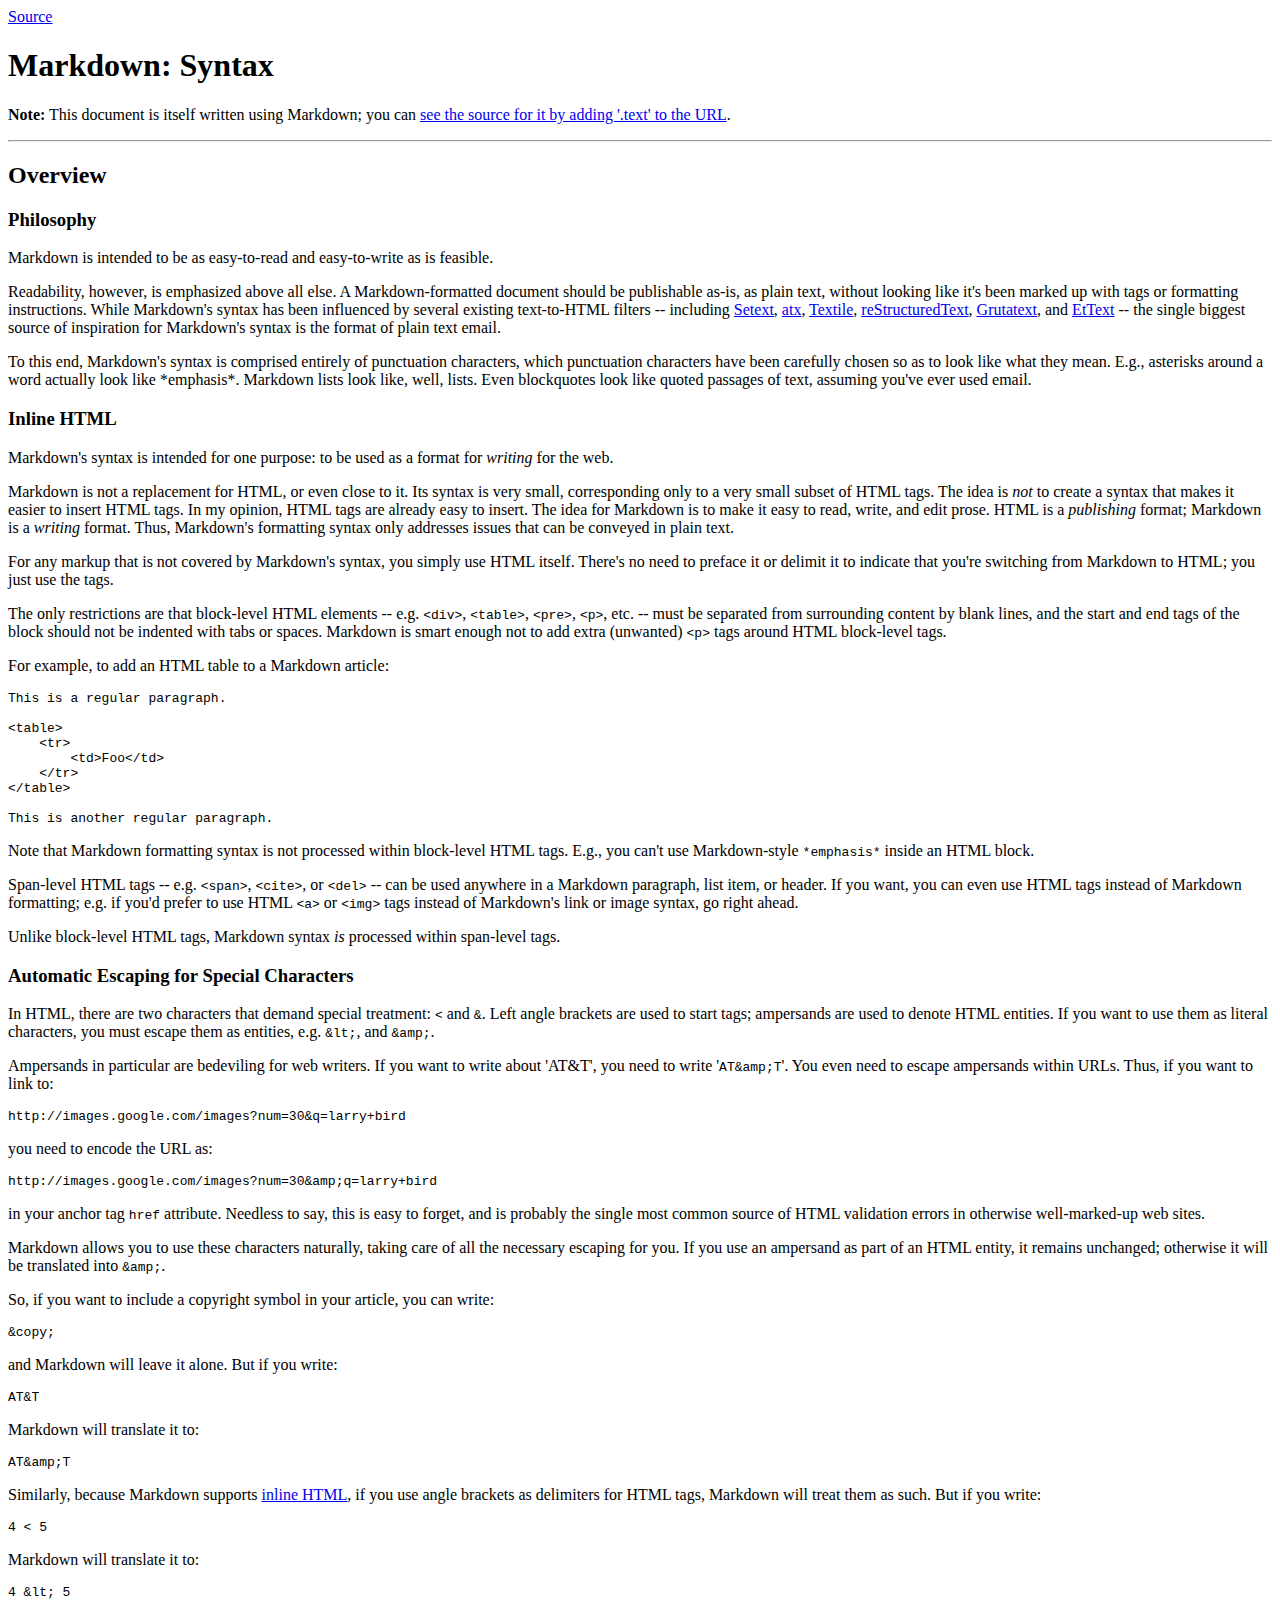
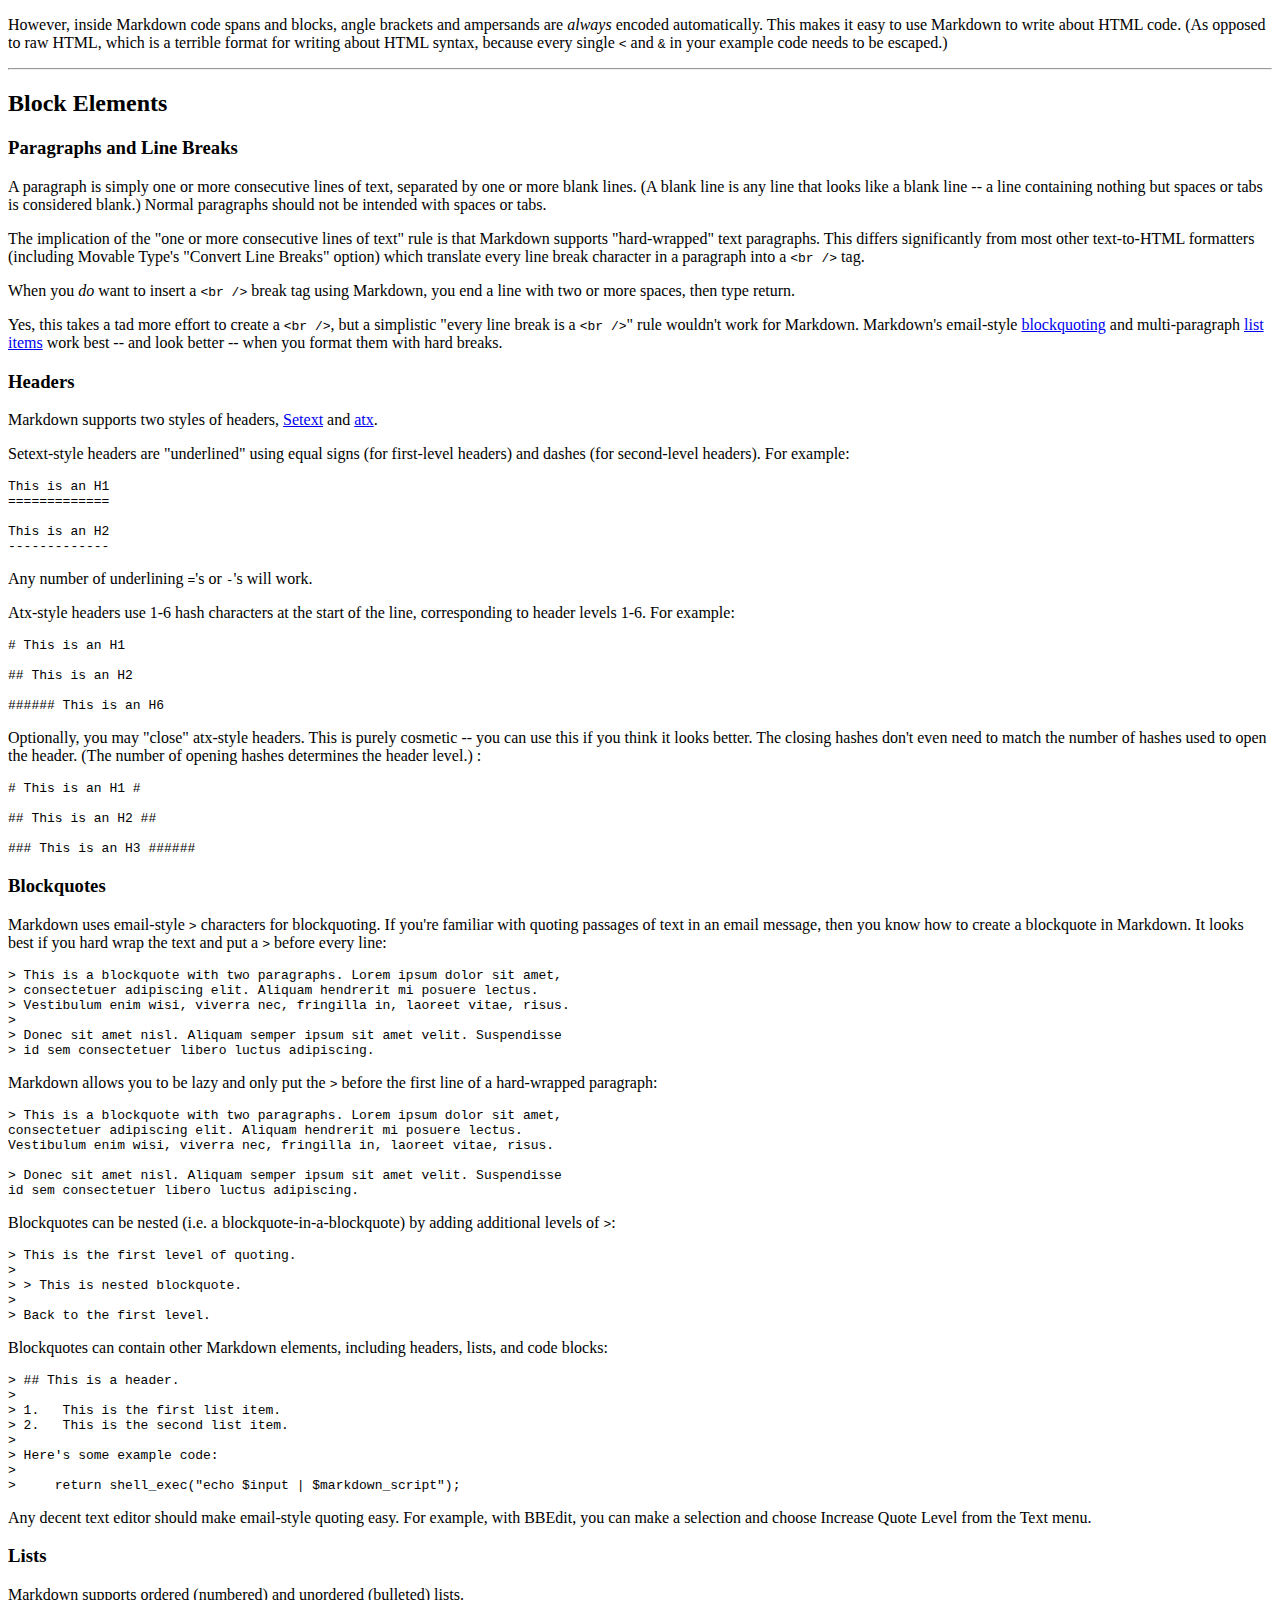
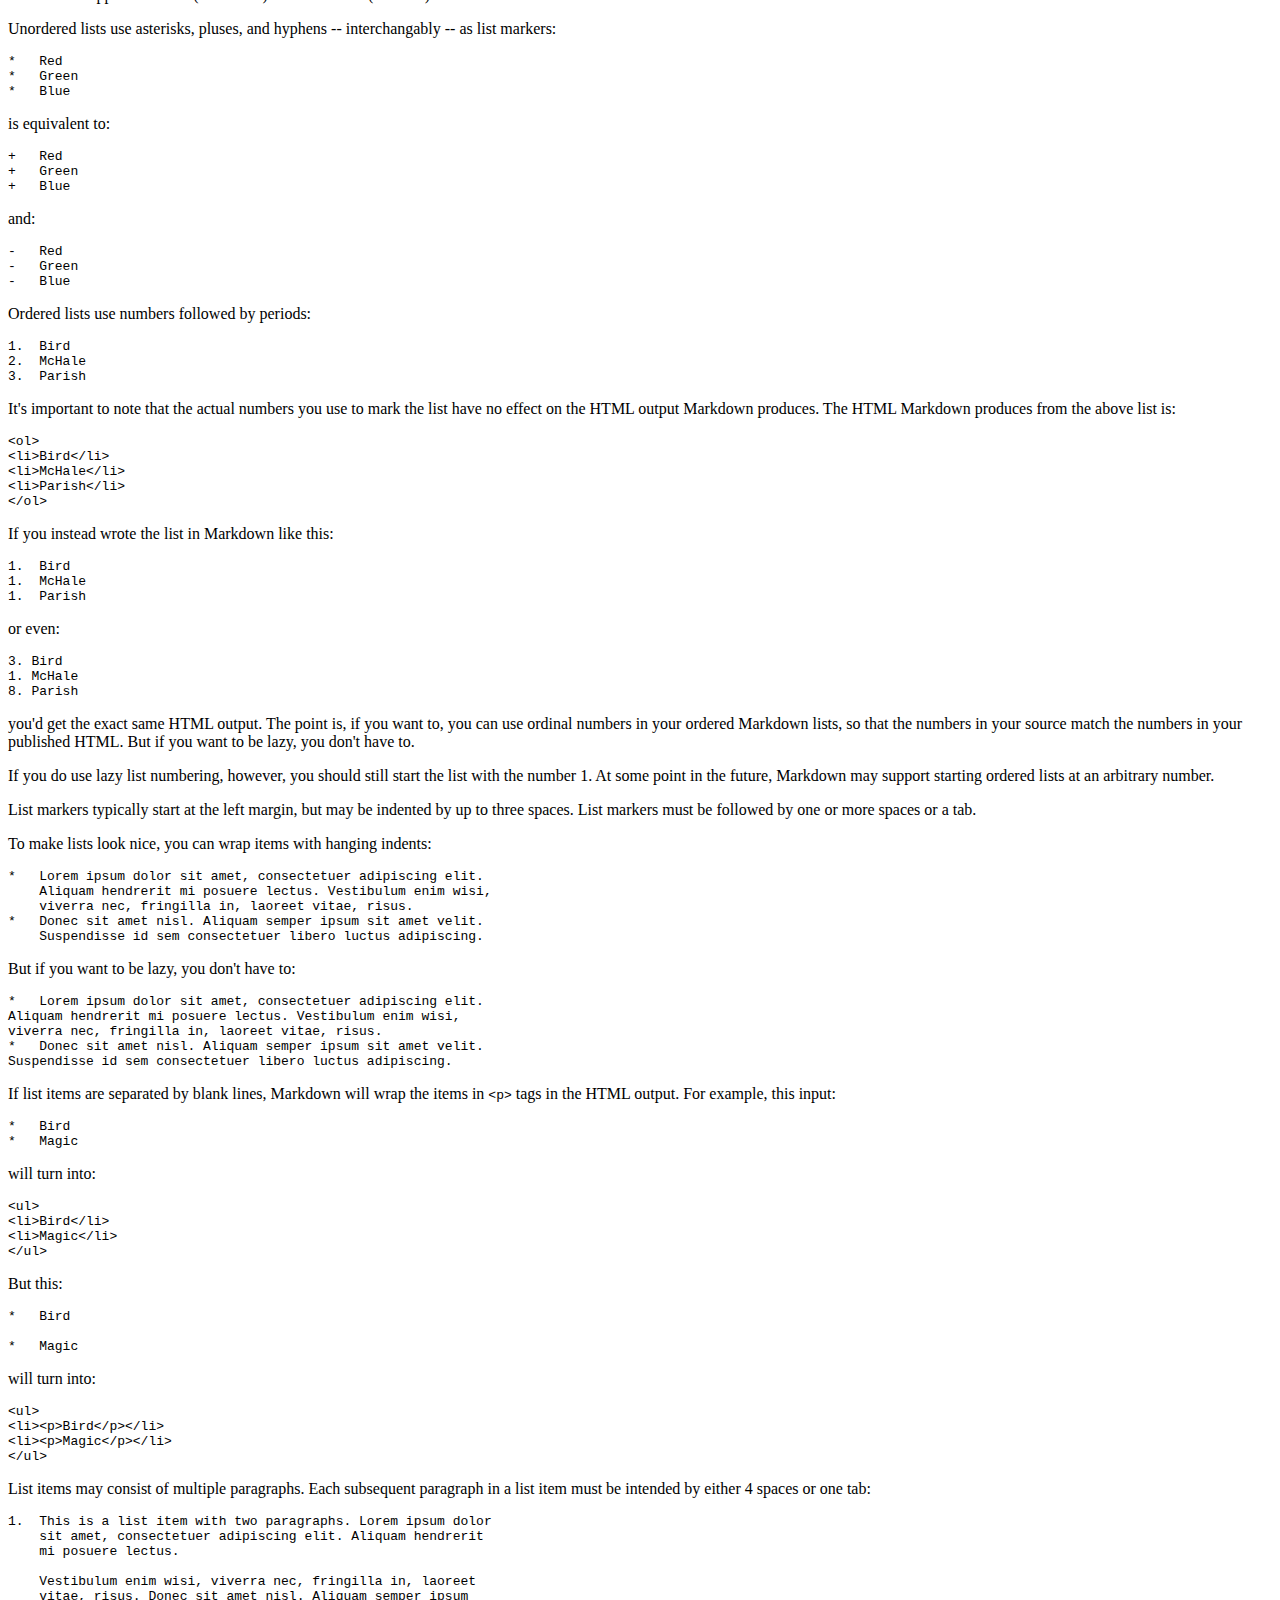
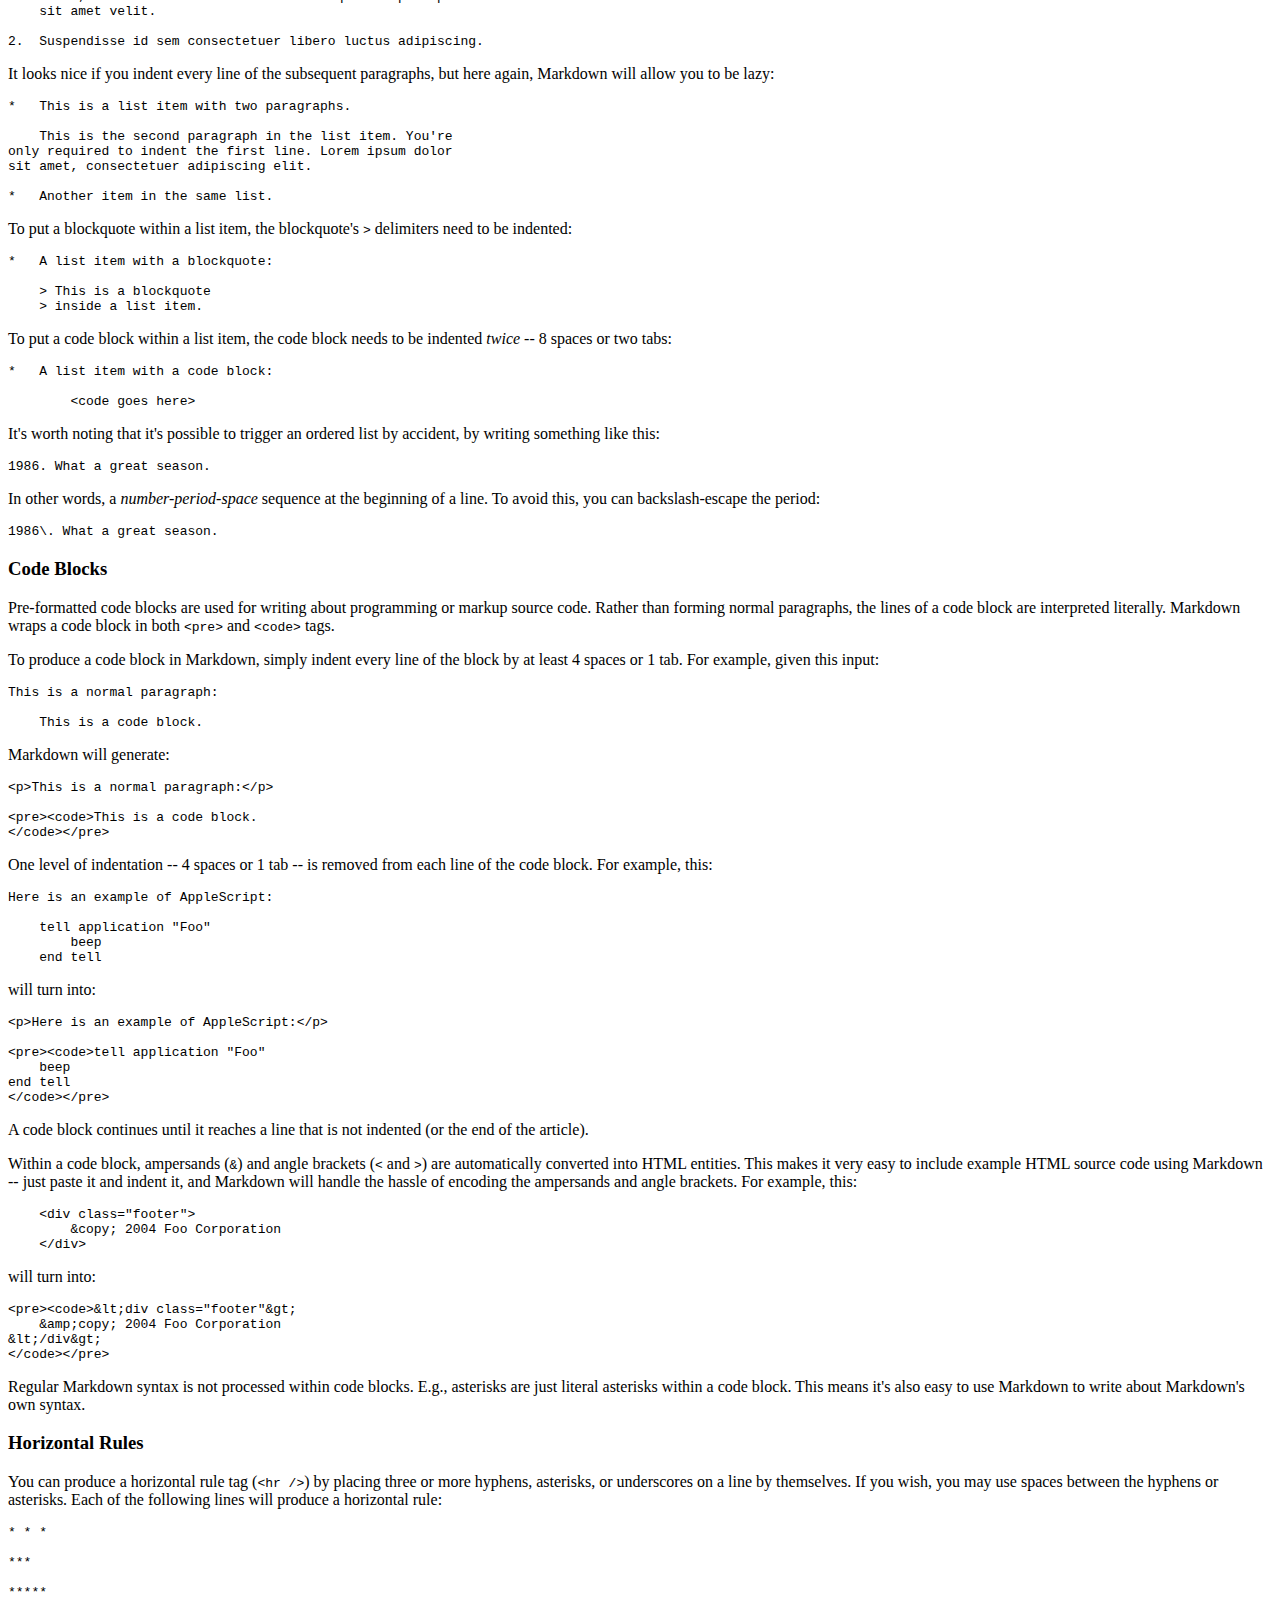
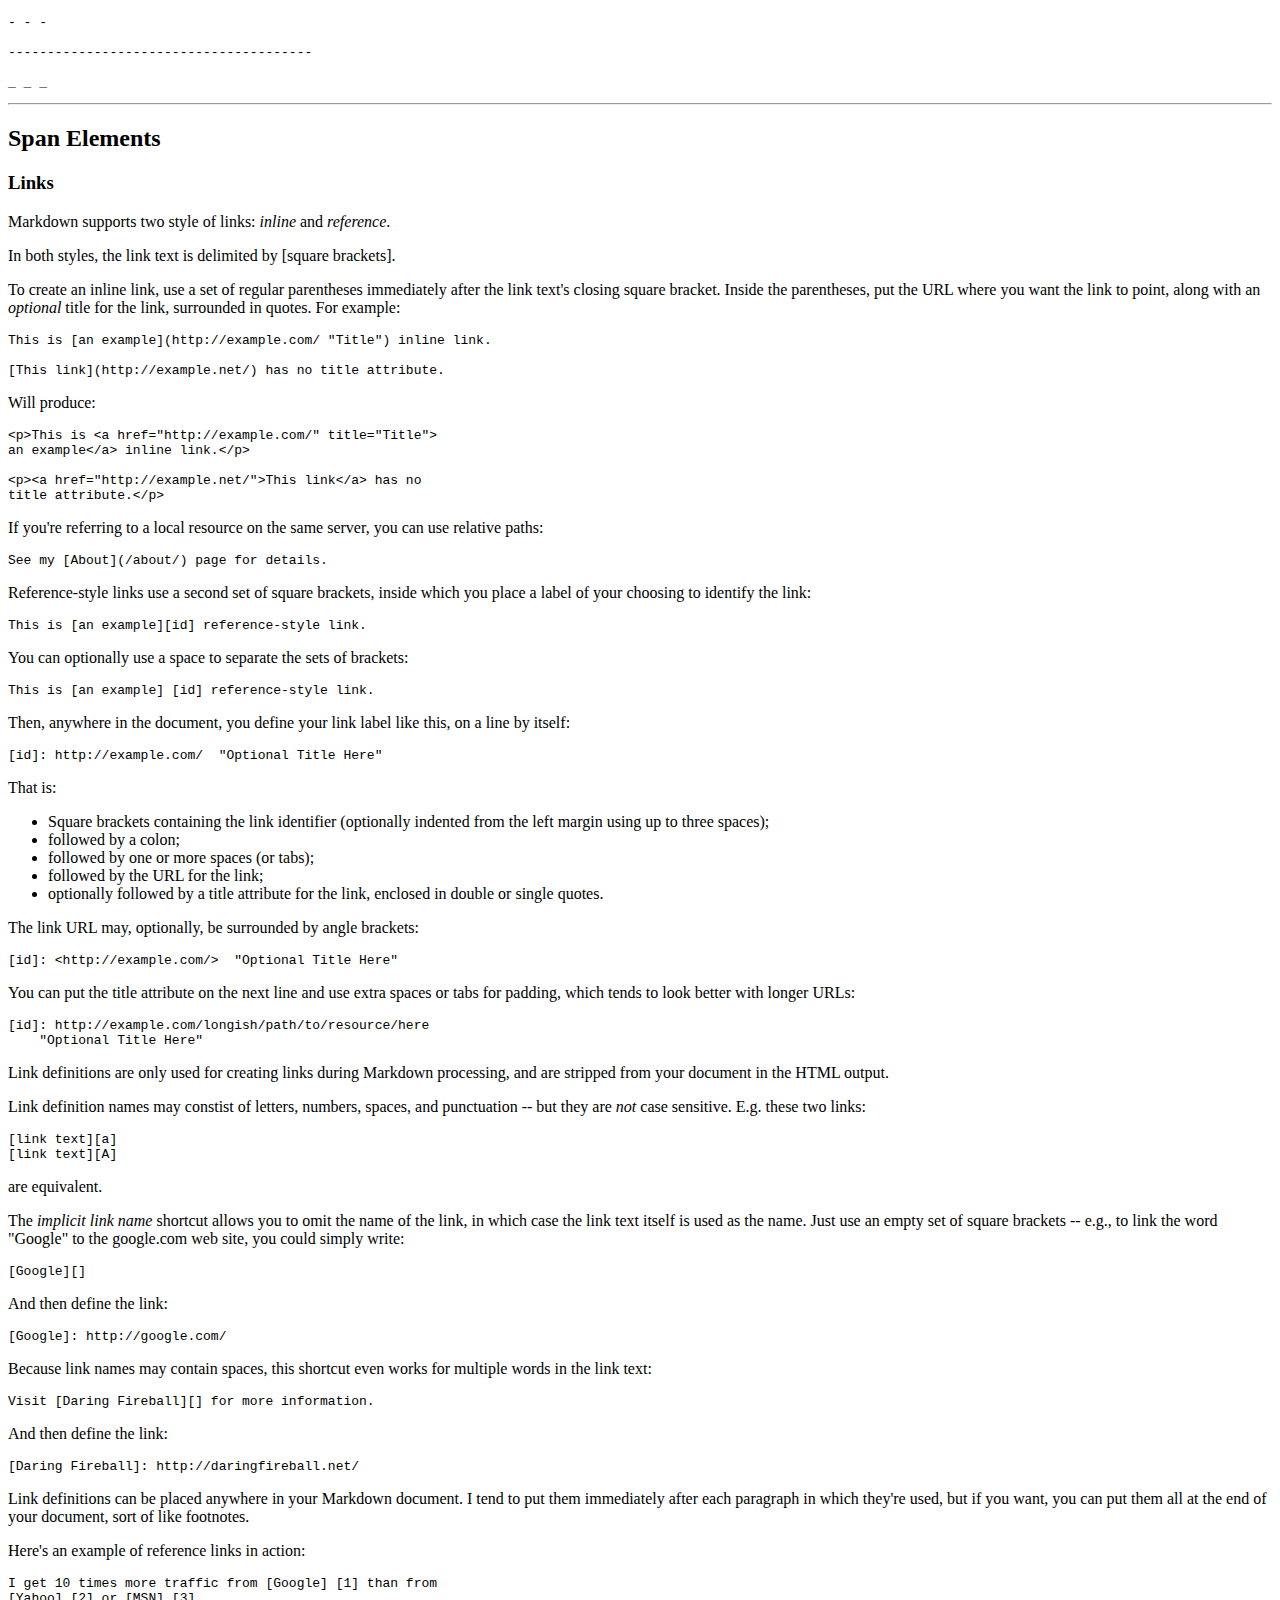
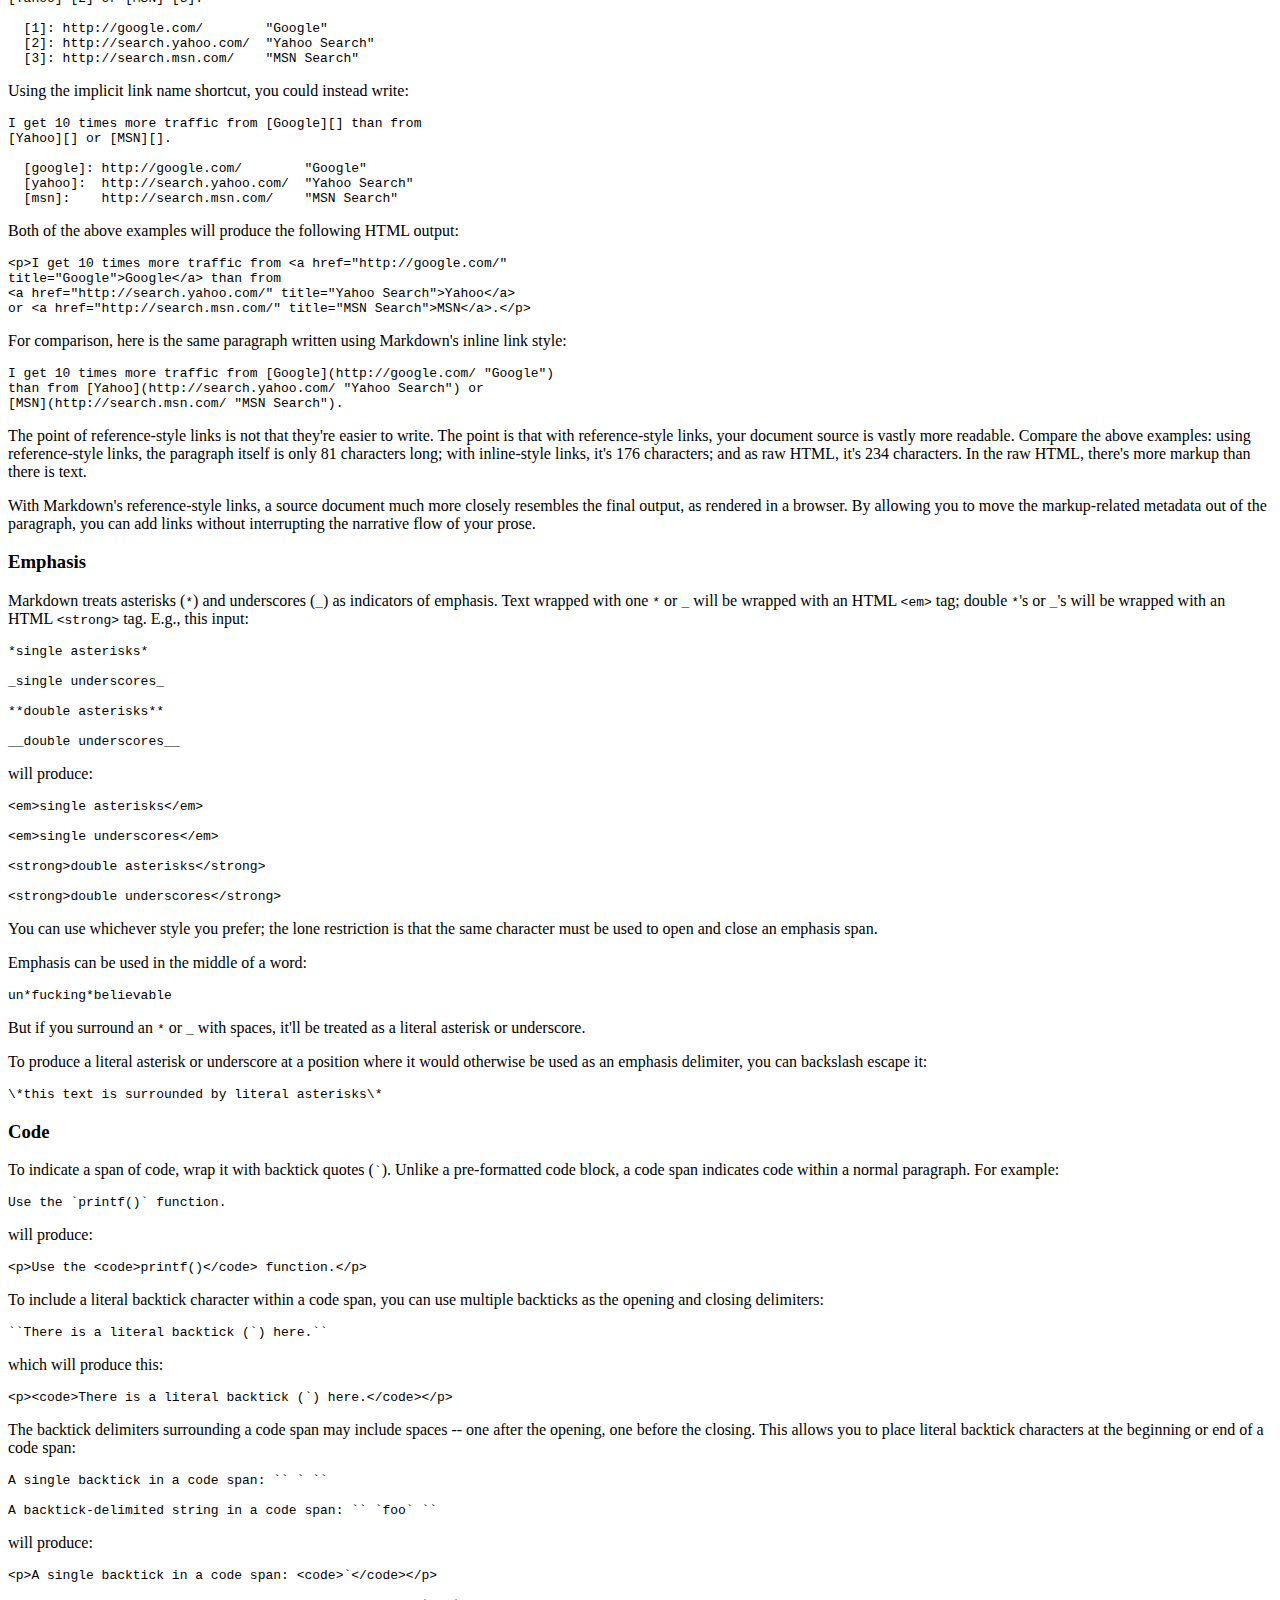
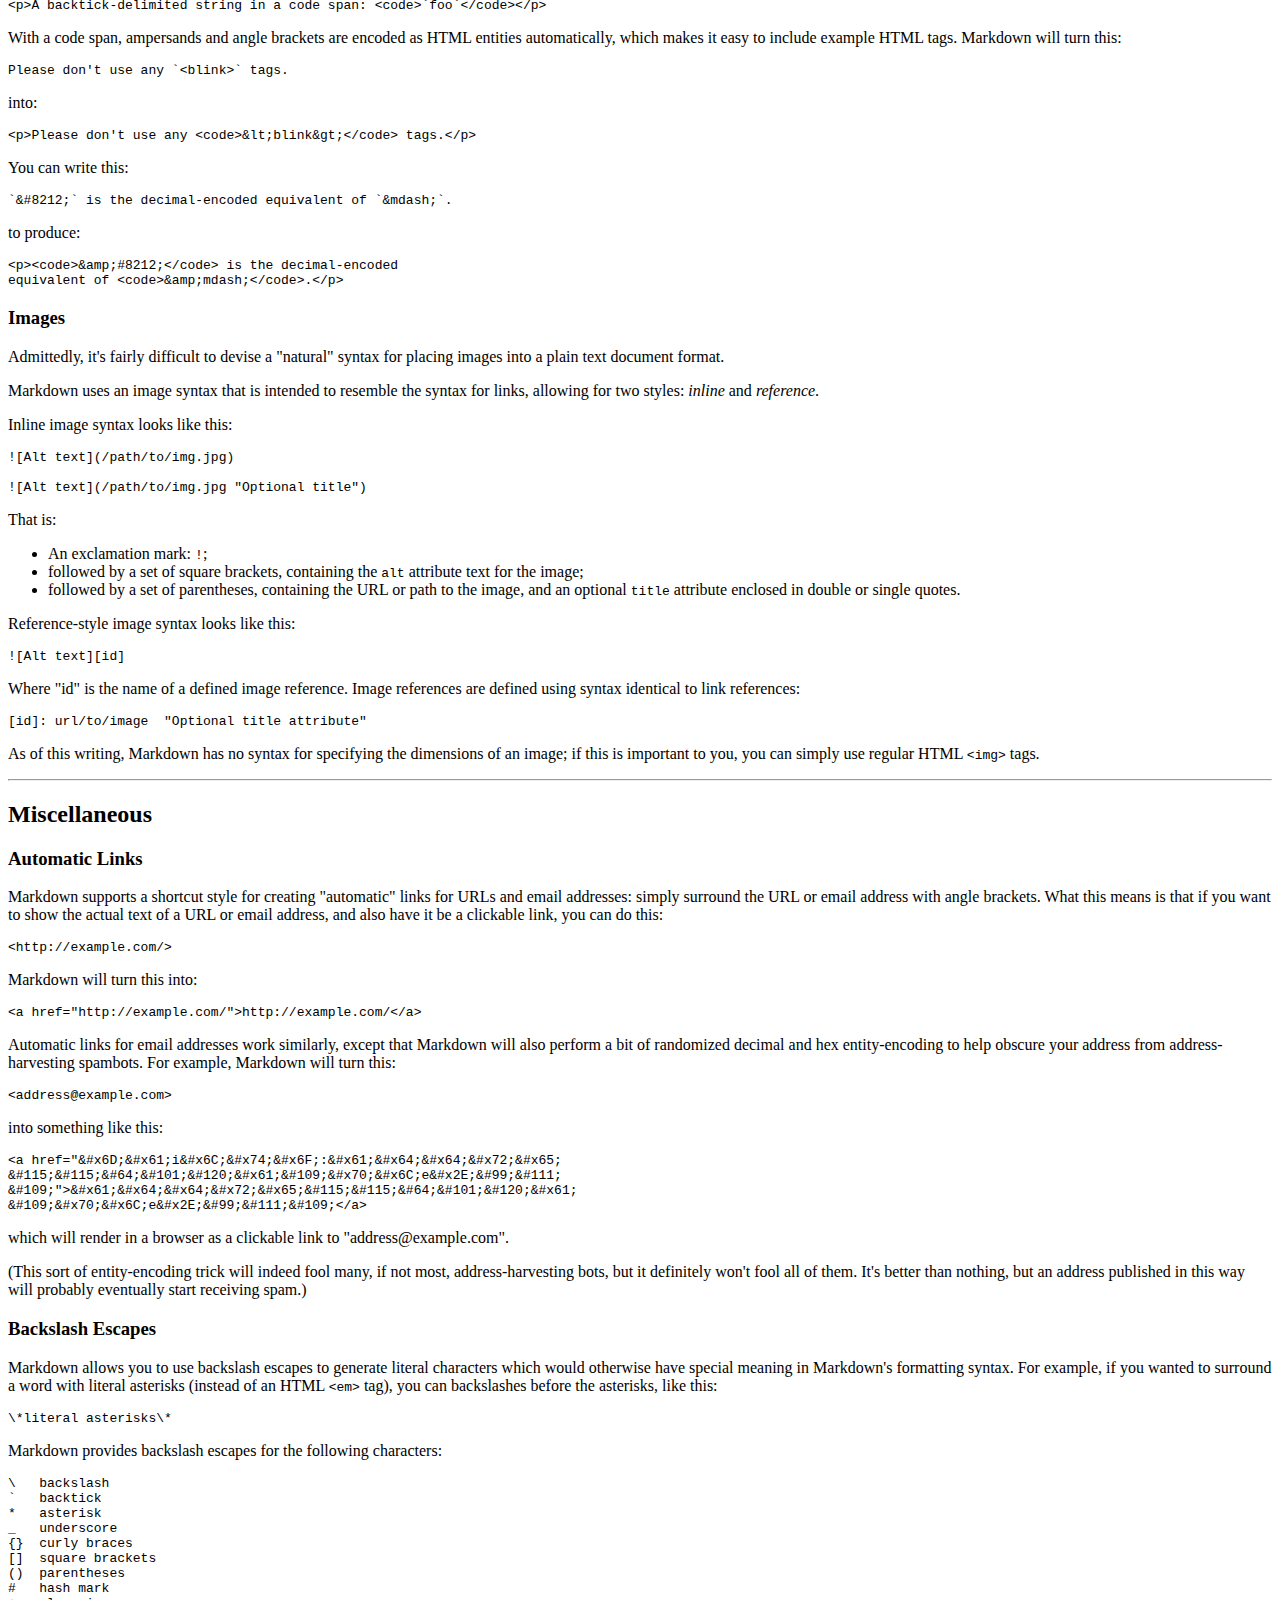
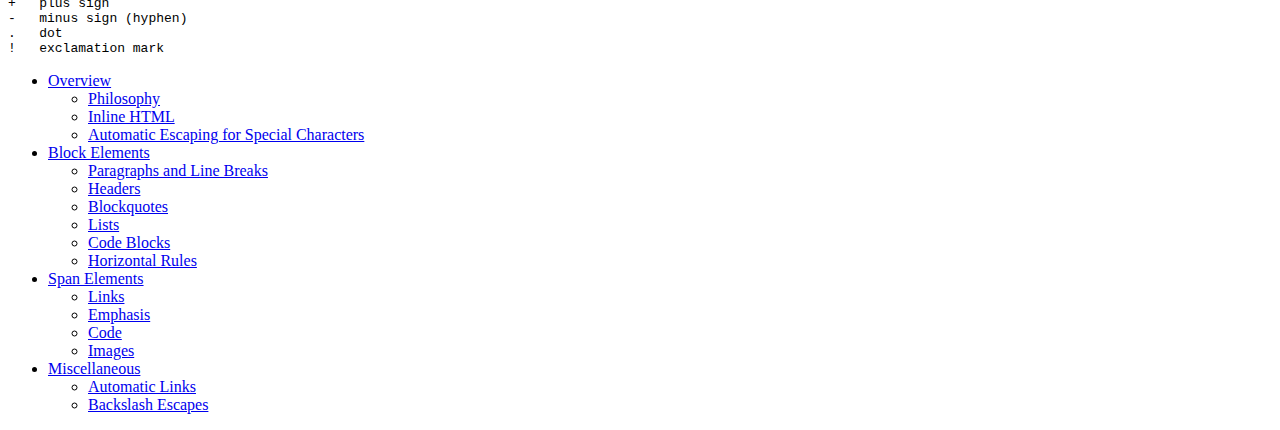
<file: test-long.html>
<!DOCTYPE html>
<html lang="en">
<head>
<meta charset="utf-8">
<meta name="viewport" content="width=device-width, user-scalable=yes">

<!-- <link rel="stylesheet" href="css/base.css">
<link rel="stylesheet" href="../pretty-buttons/buttons.css">
 -->
<link rel="stylesheet" href="https://awjin.github.io/assets/css/base.css">

<script src="https://ajax.googleapis.com/ajax/libs/jquery/2.2.4/jquery.min.js"></script>
<script src="js/base.js"></script>
<link rel="shortcut icon" href="https://raw.githubusercontent.com/Awjin/awjin.github.io/master/assets/icons/favicon.ico">
<title>
Stylish Markdown | Awjin</title>
</head>

<body>
<div id="main-page">
<header>
    <a class="button medium skeuomorphic blue" href="https://github.com/Awjin/stylish-markdown">Source</a>
</header>
<article>
<h1>Markdown: Syntax</h1>

<p><strong>Note:</strong> This document is itself written using Markdown; you
can <a href="/projects/markdown/syntax.text">see the source for it by adding '.text' to the URL</a>.</p>

<hr />

<h2 id="overview">Overview</h2>

<h3 id="philosophy">Philosophy</h3>

<p>Markdown is intended to be as easy-to-read and easy-to-write as is feasible.</p>

<p>Readability, however, is emphasized above all else. A Markdown-formatted
document should be publishable as-is, as plain text, without looking
like it's been marked up with tags or formatting instructions. While
Markdown's syntax has been influenced by several existing text-to-HTML
filters -- including <a href="http://docutils.sourceforge.net/mirror/setext.html">Setext</a>, <a href="http://www.aaronsw.com/2002/atx/">atx</a>, <a href="http://textism.com/tools/textile/">Textile</a>, <a href="http://docutils.sourceforge.net/rst.html">reStructuredText</a>,
<a href="http://www.triptico.com/software/grutatxt.html">Grutatext</a>, and <a href="http://ettext.taint.org/doc/">EtText</a> -- the single biggest source of
inspiration for Markdown's syntax is the format of plain text email.</p>

<p>To this end, Markdown's syntax is comprised entirely of punctuation
characters, which punctuation characters have been carefully chosen so
as to look like what they mean. E.g., asterisks around a word actually
look like *emphasis*. Markdown lists look like, well, lists. Even
blockquotes look like quoted passages of text, assuming you've ever
used email.</p>

<h3 id="html">Inline HTML</h3>

<p>Markdown's syntax is intended for one purpose: to be used as a
format for <em>writing</em> for the web.</p>

<p>Markdown is not a replacement for HTML, or even close to it. Its
syntax is very small, corresponding only to a very small subset of
HTML tags. The idea is <em>not</em> to create a syntax that makes it easier
to insert HTML tags. In my opinion, HTML tags are already easy to
insert. The idea for Markdown is to make it easy to read, write, and
edit prose. HTML is a <em>publishing</em> format; Markdown is a <em>writing</em>
format. Thus, Markdown's formatting syntax only addresses issues that
can be conveyed in plain text.</p>

<p>For any markup that is not covered by Markdown's syntax, you simply
use HTML itself. There's no need to preface it or delimit it to
indicate that you're switching from Markdown to HTML; you just use
the tags.</p>

<p>The only restrictions are that block-level HTML elements -- e.g. <code>&lt;div&gt;</code>,
<code>&lt;table&gt;</code>, <code>&lt;pre&gt;</code>, <code>&lt;p&gt;</code>, etc. -- must be separated from surrounding
content by blank lines, and the start and end tags of the block should
not be indented with tabs or spaces. Markdown is smart enough not
to add extra (unwanted) <code>&lt;p&gt;</code> tags around HTML block-level tags.</p>

<p>For example, to add an HTML table to a Markdown article:</p>

<pre><code>This is a regular paragraph.

&lt;table&gt;
    &lt;tr&gt;
        &lt;td&gt;Foo&lt;/td&gt;
    &lt;/tr&gt;
&lt;/table&gt;

This is another regular paragraph.
</code></pre>

<p>Note that Markdown formatting syntax is not processed within block-level
HTML tags. E.g., you can't use Markdown-style <code>*emphasis*</code> inside an
HTML block.</p>

<p>Span-level HTML tags -- e.g. <code>&lt;span&gt;</code>, <code>&lt;cite&gt;</code>, or <code>&lt;del&gt;</code> -- can be
used anywhere in a Markdown paragraph, list item, or header. If you
want, you can even use HTML tags instead of Markdown formatting; e.g. if
you'd prefer to use HTML <code>&lt;a&gt;</code> or <code>&lt;img&gt;</code> tags instead of Markdown's
link or image syntax, go right ahead.</p>

<p>Unlike block-level HTML tags, Markdown syntax <em>is</em> processed within
span-level tags.</p>

<h3 id="autoescape">Automatic Escaping for Special Characters</h3>

<p>In HTML, there are two characters that demand special treatment: <code>&lt;</code>
and <code>&amp;</code>. Left angle brackets are used to start tags; ampersands are
used to denote HTML entities. If you want to use them as literal
characters, you must escape them as entities, e.g. <code>&amp;lt;</code>, and
<code>&amp;amp;</code>.</p>

<p>Ampersands in particular are bedeviling for web writers. If you want to
write about 'AT&amp;T', you need to write '<code>AT&amp;amp;T</code>'. You even need to
escape ampersands within URLs. Thus, if you want to link to:</p>

<pre><code>http://images.google.com/images?num=30&amp;q=larry+bird
</code></pre>

<p>you need to encode the URL as:</p>

<pre><code>http://images.google.com/images?num=30&amp;amp;q=larry+bird
</code></pre>

<p>in your anchor tag <code>href</code> attribute. Needless to say, this is easy to
forget, and is probably the single most common source of HTML validation
errors in otherwise well-marked-up web sites.</p>

<p>Markdown allows you to use these characters naturally, taking care of
all the necessary escaping for you. If you use an ampersand as part of
an HTML entity, it remains unchanged; otherwise it will be translated
into <code>&amp;amp;</code>.</p>

<p>So, if you want to include a copyright symbol in your article, you can write:</p>

<pre><code>&amp;copy;
</code></pre>

<p>and Markdown will leave it alone. But if you write:</p>

<pre><code>AT&amp;T
</code></pre>

<p>Markdown will translate it to:</p>

<pre><code>AT&amp;amp;T
</code></pre>

<p>Similarly, because Markdown supports <a href="#html">inline HTML</a>, if you use
angle brackets as delimiters for HTML tags, Markdown will treat them as
such. But if you write:</p>

<pre><code>4 &lt; 5
</code></pre>

<p>Markdown will translate it to:</p>

<pre><code>4 &amp;lt; 5
</code></pre>

<p>However, inside Markdown code spans and blocks, angle brackets and
ampersands are <em>always</em> encoded automatically. This makes it easy to use
Markdown to write about HTML code. (As opposed to raw HTML, which is a
terrible format for writing about HTML syntax, because every single <code>&lt;</code>
and <code>&amp;</code> in your example code needs to be escaped.)</p>

<hr />

<h2 id="block">Block Elements</h2>

<h3 id="p">Paragraphs and Line Breaks</h3>

<p>A paragraph is simply one or more consecutive lines of text, separated
by one or more blank lines. (A blank line is any line that looks like a
blank line -- a line containing nothing but spaces or tabs is considered
blank.) Normal paragraphs should not be intended with spaces or tabs.</p>

<p>The implication of the "one or more consecutive lines of text" rule is
that Markdown supports "hard-wrapped" text paragraphs. This differs
significantly from most other text-to-HTML formatters (including Movable
Type's "Convert Line Breaks" option) which translate every line break
character in a paragraph into a <code>&lt;br /&gt;</code> tag.</p>

<p>When you <em>do</em> want to insert a <code>&lt;br /&gt;</code> break tag using Markdown, you
end a line with two or more spaces, then type return.</p>

<p>Yes, this takes a tad more effort to create a <code>&lt;br /&gt;</code>, but a simplistic
"every line break is a <code>&lt;br /&gt;</code>" rule wouldn't work for Markdown.
Markdown's email-style <a href="#blockquote">blockquoting</a> and multi-paragraph <a href="#list">list items</a>
work best -- and look better -- when you format them with hard breaks.</p>

<h3 id="header">Headers</h3>

<p>Markdown supports two styles of headers, <a href="http://docutils.sourceforge.net/mirror/setext.html">Setext</a> and <a href="http://www.aaronsw.com/2002/atx/">atx</a>.</p>

<p>Setext-style headers are "underlined" using equal signs (for first-level
headers) and dashes (for second-level headers). For example:</p>

<pre><code>This is an H1
=============

This is an H2
-------------
</code></pre>

<p>Any number of underlining <code>=</code>'s or <code>-</code>'s will work.</p>

<p>Atx-style headers use 1-6 hash characters at the start of the line,
corresponding to header levels 1-6. For example:</p>

<pre><code># This is an H1

## This is an H2

###### This is an H6
</code></pre>

<p>Optionally, you may "close" atx-style headers. This is purely
cosmetic -- you can use this if you think it looks better. The
closing hashes don't even need to match the number of hashes
used to open the header. (The number of opening hashes
determines the header level.) :</p>

<pre><code># This is an H1 #

## This is an H2 ##

### This is an H3 ######
</code></pre>

<h3 id="blockquote">Blockquotes</h3>

<p>Markdown uses email-style <code>&gt;</code> characters for blockquoting. If you're
familiar with quoting passages of text in an email message, then you
know how to create a blockquote in Markdown. It looks best if you hard
wrap the text and put a <code>&gt;</code> before every line:</p>

<pre><code>&gt; This is a blockquote with two paragraphs. Lorem ipsum dolor sit amet,
&gt; consectetuer adipiscing elit. Aliquam hendrerit mi posuere lectus.
&gt; Vestibulum enim wisi, viverra nec, fringilla in, laoreet vitae, risus.
&gt;
&gt; Donec sit amet nisl. Aliquam semper ipsum sit amet velit. Suspendisse
&gt; id sem consectetuer libero luctus adipiscing.
</code></pre>

<p>Markdown allows you to be lazy and only put the <code>&gt;</code> before the first
line of a hard-wrapped paragraph:</p>

<pre><code>&gt; This is a blockquote with two paragraphs. Lorem ipsum dolor sit amet,
consectetuer adipiscing elit. Aliquam hendrerit mi posuere lectus.
Vestibulum enim wisi, viverra nec, fringilla in, laoreet vitae, risus.

&gt; Donec sit amet nisl. Aliquam semper ipsum sit amet velit. Suspendisse
id sem consectetuer libero luctus adipiscing.
</code></pre>

<p>Blockquotes can be nested (i.e. a blockquote-in-a-blockquote) by
adding additional levels of <code>&gt;</code>:</p>

<pre><code>&gt; This is the first level of quoting.
&gt;
&gt; &gt; This is nested blockquote.
&gt;
&gt; Back to the first level.
</code></pre>

<p>Blockquotes can contain other Markdown elements, including headers, lists,
and code blocks:</p>

<pre><code>&gt; ## This is a header.
&gt;
&gt; 1.   This is the first list item.
&gt; 2.   This is the second list item.
&gt;
&gt; Here's some example code:
&gt;
&gt;     return shell_exec("echo $input | $markdown_script");
</code></pre>

<p>Any decent text editor should make email-style quoting easy. For
example, with BBEdit, you can make a selection and choose Increase
Quote Level from the Text menu.</p>

<h3 id="list">Lists</h3>

<p>Markdown supports ordered (numbered) and unordered (bulleted) lists.</p>

<p>Unordered lists use asterisks, pluses, and hyphens -- interchangably
-- as list markers:</p>

<pre><code>*   Red
*   Green
*   Blue
</code></pre>

<p>is equivalent to:</p>

<pre><code>+   Red
+   Green
+   Blue
</code></pre>

<p>and:</p>

<pre><code>-   Red
-   Green
-   Blue
</code></pre>

<p>Ordered lists use numbers followed by periods:</p>

<pre><code>1.  Bird
2.  McHale
3.  Parish
</code></pre>

<p>It's important to note that the actual numbers you use to mark the
list have no effect on the HTML output Markdown produces. The HTML
Markdown produces from the above list is:</p>

<pre><code>&lt;ol&gt;
&lt;li&gt;Bird&lt;/li&gt;
&lt;li&gt;McHale&lt;/li&gt;
&lt;li&gt;Parish&lt;/li&gt;
&lt;/ol&gt;
</code></pre>

<p>If you instead wrote the list in Markdown like this:</p>

<pre><code>1.  Bird
1.  McHale
1.  Parish
</code></pre>

<p>or even:</p>

<pre><code>3. Bird
1. McHale
8. Parish
</code></pre>

<p>you'd get the exact same HTML output. The point is, if you want to,
you can use ordinal numbers in your ordered Markdown lists, so that
the numbers in your source match the numbers in your published HTML.
But if you want to be lazy, you don't have to.</p>

<p>If you do use lazy list numbering, however, you should still start the
list with the number 1. At some point in the future, Markdown may support
starting ordered lists at an arbitrary number.</p>

<p>List markers typically start at the left margin, but may be indented by
up to three spaces. List markers must be followed by one or more spaces
or a tab.</p>

<p>To make lists look nice, you can wrap items with hanging indents:</p>

<pre><code>*   Lorem ipsum dolor sit amet, consectetuer adipiscing elit.
    Aliquam hendrerit mi posuere lectus. Vestibulum enim wisi,
    viverra nec, fringilla in, laoreet vitae, risus.
*   Donec sit amet nisl. Aliquam semper ipsum sit amet velit.
    Suspendisse id sem consectetuer libero luctus adipiscing.
</code></pre>

<p>But if you want to be lazy, you don't have to:</p>

<pre><code>*   Lorem ipsum dolor sit amet, consectetuer adipiscing elit.
Aliquam hendrerit mi posuere lectus. Vestibulum enim wisi,
viverra nec, fringilla in, laoreet vitae, risus.
*   Donec sit amet nisl. Aliquam semper ipsum sit amet velit.
Suspendisse id sem consectetuer libero luctus adipiscing.
</code></pre>

<p>If list items are separated by blank lines, Markdown will wrap the
items in <code>&lt;p&gt;</code> tags in the HTML output. For example, this input:</p>

<pre><code>*   Bird
*   Magic
</code></pre>

<p>will turn into:</p>

<pre><code>&lt;ul&gt;
&lt;li&gt;Bird&lt;/li&gt;
&lt;li&gt;Magic&lt;/li&gt;
&lt;/ul&gt;
</code></pre>

<p>But this:</p>

<pre><code>*   Bird

*   Magic
</code></pre>

<p>will turn into:</p>

<pre><code>&lt;ul&gt;
&lt;li&gt;&lt;p&gt;Bird&lt;/p&gt;&lt;/li&gt;
&lt;li&gt;&lt;p&gt;Magic&lt;/p&gt;&lt;/li&gt;
&lt;/ul&gt;
</code></pre>

<p>List items may consist of multiple paragraphs. Each subsequent
paragraph in a list item must be intended by either 4 spaces
or one tab:</p>

<pre><code>1.  This is a list item with two paragraphs. Lorem ipsum dolor
    sit amet, consectetuer adipiscing elit. Aliquam hendrerit
    mi posuere lectus.

    Vestibulum enim wisi, viverra nec, fringilla in, laoreet
    vitae, risus. Donec sit amet nisl. Aliquam semper ipsum
    sit amet velit.

2.  Suspendisse id sem consectetuer libero luctus adipiscing.
</code></pre>

<p>It looks nice if you indent every line of the subsequent
paragraphs, but here again, Markdown will allow you to be
lazy:</p>

<pre><code>*   This is a list item with two paragraphs.

    This is the second paragraph in the list item. You're
only required to indent the first line. Lorem ipsum dolor
sit amet, consectetuer adipiscing elit.

*   Another item in the same list.
</code></pre>

<p>To put a blockquote within a list item, the blockquote's <code>&gt;</code>
delimiters need to be indented:</p>

<pre><code>*   A list item with a blockquote:

    &gt; This is a blockquote
    &gt; inside a list item.
</code></pre>

<p>To put a code block within a list item, the code block needs
to be indented <em>twice</em> -- 8 spaces or two tabs:</p>

<pre><code>*   A list item with a code block:

        &lt;code goes here&gt;
</code></pre>

<p>It's worth noting that it's possible to trigger an ordered list by
accident, by writing something like this:</p>

<pre><code>1986. What a great season.
</code></pre>

<p>In other words, a <em>number-period-space</em> sequence at the beginning of a
line. To avoid this, you can backslash-escape the period:</p>

<pre><code>1986\. What a great season.
</code></pre>

<h3 id="precode">Code Blocks</h3>

<p>Pre-formatted code blocks are used for writing about programming or
markup source code. Rather than forming normal paragraphs, the lines
of a code block are interpreted literally. Markdown wraps a code block
in both <code>&lt;pre&gt;</code> and <code>&lt;code&gt;</code> tags.</p>

<p>To produce a code block in Markdown, simply indent every line of the
block by at least 4 spaces or 1 tab. For example, given this input:</p>

<pre><code>This is a normal paragraph:

    This is a code block.
</code></pre>

<p>Markdown will generate:</p>

<pre><code>&lt;p&gt;This is a normal paragraph:&lt;/p&gt;

&lt;pre&gt;&lt;code&gt;This is a code block.
&lt;/code&gt;&lt;/pre&gt;
</code></pre>

<p>One level of indentation -- 4 spaces or 1 tab -- is removed from each
line of the code block. For example, this:</p>

<pre><code>Here is an example of AppleScript:

    tell application "Foo"
        beep
    end tell
</code></pre>

<p>will turn into:</p>

<pre><code>&lt;p&gt;Here is an example of AppleScript:&lt;/p&gt;

&lt;pre&gt;&lt;code&gt;tell application "Foo"
    beep
end tell
&lt;/code&gt;&lt;/pre&gt;
</code></pre>

<p>A code block continues until it reaches a line that is not indented
(or the end of the article).</p>

<p>Within a code block, ampersands (<code>&amp;</code>) and angle brackets (<code>&lt;</code> and <code>&gt;</code>)
are automatically converted into HTML entities. This makes it very
easy to include example HTML source code using Markdown -- just paste
it and indent it, and Markdown will handle the hassle of encoding the
ampersands and angle brackets. For example, this:</p>

<pre><code>    &lt;div class="footer"&gt;
        &amp;copy; 2004 Foo Corporation
    &lt;/div&gt;
</code></pre>

<p>will turn into:</p>

<pre><code>&lt;pre&gt;&lt;code&gt;&amp;lt;div class="footer"&amp;gt;
    &amp;amp;copy; 2004 Foo Corporation
&amp;lt;/div&amp;gt;
&lt;/code&gt;&lt;/pre&gt;
</code></pre>

<p>Regular Markdown syntax is not processed within code blocks. E.g.,
asterisks are just literal asterisks within a code block. This means
it's also easy to use Markdown to write about Markdown's own syntax.</p>

<h3 id="hr">Horizontal Rules</h3>

<p>You can produce a horizontal rule tag (<code>&lt;hr /&gt;</code>) by placing three or
more hyphens, asterisks, or underscores on a line by themselves. If you
wish, you may use spaces between the hyphens or asterisks. Each of the
following lines will produce a horizontal rule:</p>

<pre><code>* * *

***

*****

- - -

---------------------------------------

_ _ _
</code></pre>

<hr />

<h2 id="span">Span Elements</h2>

<h3 id="link">Links</h3>

<p>Markdown supports two style of links: <em>inline</em> and <em>reference</em>.</p>

<p>In both styles, the link text is delimited by [square brackets].</p>

<p>To create an inline link, use a set of regular parentheses immediately
after the link text's closing square bracket. Inside the parentheses,
put the URL where you want the link to point, along with an <em>optional</em>
title for the link, surrounded in quotes. For example:</p>

<pre><code>This is [an example](http://example.com/ "Title") inline link.

[This link](http://example.net/) has no title attribute.
</code></pre>

<p>Will produce:</p>

<pre><code>&lt;p&gt;This is &lt;a href="http://example.com/" title="Title"&gt;
an example&lt;/a&gt; inline link.&lt;/p&gt;

&lt;p&gt;&lt;a href="http://example.net/"&gt;This link&lt;/a&gt; has no
title attribute.&lt;/p&gt;
</code></pre>

<p>If you're referring to a local resource on the same server, you can
use relative paths:</p>

<pre><code>See my [About](/about/) page for details.
</code></pre>

<p>Reference-style links use a second set of square brackets, inside
which you place a label of your choosing to identify the link:</p>

<pre><code>This is [an example][id] reference-style link.
</code></pre>

<p>You can optionally use a space to separate the sets of brackets:</p>

<pre><code>This is [an example] [id] reference-style link.
</code></pre>

<p>Then, anywhere in the document, you define your link label like this,
on a line by itself:</p>

<pre><code>[id]: http://example.com/  "Optional Title Here"
</code></pre>

<p>That is:</p>

<ul>
<li>Square brackets containing the link identifier (optionally
indented from the left margin using up to three spaces);</li>
<li>followed by a colon;</li>
<li>followed by one or more spaces (or tabs);</li>
<li>followed by the URL for the link;</li>
<li>optionally followed by a title attribute for the link, enclosed
in double or single quotes.</li>
</ul>

<p>The link URL may, optionally, be surrounded by angle brackets:</p>

<pre><code>[id]: &lt;http://example.com/&gt;  "Optional Title Here"
</code></pre>

<p>You can put the title attribute on the next line and use extra spaces
or tabs for padding, which tends to look better with longer URLs:</p>

<pre><code>[id]: http://example.com/longish/path/to/resource/here
    "Optional Title Here"
</code></pre>

<p>Link definitions are only used for creating links during Markdown
processing, and are stripped from your document in the HTML output.</p>

<p>Link definition names may constist of letters, numbers, spaces, and punctuation -- but they are <em>not</em> case sensitive. E.g. these two links:</p>

<pre><code>[link text][a]
[link text][A]
</code></pre>

<p>are equivalent.</p>

<p>The <em>implicit link name</em> shortcut allows you to omit the name of the
link, in which case the link text itself is used as the name.
Just use an empty set of square brackets -- e.g., to link the word
"Google" to the google.com web site, you could simply write:</p>

<pre><code>[Google][]
</code></pre>

<p>And then define the link:</p>

<pre><code>[Google]: http://google.com/
</code></pre>

<p>Because link names may contain spaces, this shortcut even works for
multiple words in the link text:</p>

<pre><code>Visit [Daring Fireball][] for more information.
</code></pre>

<p>And then define the link:</p>

<pre><code>[Daring Fireball]: http://daringfireball.net/
</code></pre>

<p>Link definitions can be placed anywhere in your Markdown document. I
tend to put them immediately after each paragraph in which they're
used, but if you want, you can put them all at the end of your
document, sort of like footnotes.</p>

<p>Here's an example of reference links in action:</p>

<pre><code>I get 10 times more traffic from [Google] [1] than from
[Yahoo] [2] or [MSN] [3].

  [1]: http://google.com/        "Google"
  [2]: http://search.yahoo.com/  "Yahoo Search"
  [3]: http://search.msn.com/    "MSN Search"
</code></pre>

<p>Using the implicit link name shortcut, you could instead write:</p>

<pre><code>I get 10 times more traffic from [Google][] than from
[Yahoo][] or [MSN][].

  [google]: http://google.com/        "Google"
  [yahoo]:  http://search.yahoo.com/  "Yahoo Search"
  [msn]:    http://search.msn.com/    "MSN Search"
</code></pre>

<p>Both of the above examples will produce the following HTML output:</p>

<pre><code>&lt;p&gt;I get 10 times more traffic from &lt;a href="http://google.com/"
title="Google"&gt;Google&lt;/a&gt; than from
&lt;a href="http://search.yahoo.com/" title="Yahoo Search"&gt;Yahoo&lt;/a&gt;
or &lt;a href="http://search.msn.com/" title="MSN Search"&gt;MSN&lt;/a&gt;.&lt;/p&gt;
</code></pre>

<p>For comparison, here is the same paragraph written using
Markdown's inline link style:</p>

<pre><code>I get 10 times more traffic from [Google](http://google.com/ "Google")
than from [Yahoo](http://search.yahoo.com/ "Yahoo Search") or
[MSN](http://search.msn.com/ "MSN Search").
</code></pre>

<p>The point of reference-style links is not that they're easier to
write. The point is that with reference-style links, your document
source is vastly more readable. Compare the above examples: using
reference-style links, the paragraph itself is only 81 characters
long; with inline-style links, it's 176 characters; and as raw HTML,
it's 234 characters. In the raw HTML, there's more markup than there
is text.</p>

<p>With Markdown's reference-style links, a source document much more
closely resembles the final output, as rendered in a browser. By
allowing you to move the markup-related metadata out of the paragraph,
you can add links without interrupting the narrative flow of your
prose.</p>

<h3 id="em">Emphasis</h3>

<p>Markdown treats asterisks (<code>*</code>) and underscores (<code>_</code>) as indicators of
emphasis. Text wrapped with one <code>*</code> or <code>_</code> will be wrapped with an
HTML <code>&lt;em&gt;</code> tag; double <code>*</code>'s or <code>_</code>'s will be wrapped with an HTML
<code>&lt;strong&gt;</code> tag. E.g., this input:</p>

<pre><code>*single asterisks*

_single underscores_

**double asterisks**

__double underscores__
</code></pre>

<p>will produce:</p>

<pre><code>&lt;em&gt;single asterisks&lt;/em&gt;

&lt;em&gt;single underscores&lt;/em&gt;

&lt;strong&gt;double asterisks&lt;/strong&gt;

&lt;strong&gt;double underscores&lt;/strong&gt;
</code></pre>

<p>You can use whichever style you prefer; the lone restriction is that
the same character must be used to open and close an emphasis span.</p>

<p>Emphasis can be used in the middle of a word:</p>

<pre><code>un*fucking*believable
</code></pre>

<p>But if you surround an <code>*</code> or <code>_</code> with spaces, it'll be treated as a
literal asterisk or underscore.</p>

<p>To produce a literal asterisk or underscore at a position where it
would otherwise be used as an emphasis delimiter, you can backslash
escape it:</p>

<pre><code>\*this text is surrounded by literal asterisks\*
</code></pre>

<h3 id="code">Code</h3>

<p>To indicate a span of code, wrap it with backtick quotes (<code>`</code>).
Unlike a pre-formatted code block, a code span indicates code within a
normal paragraph. For example:</p>

<pre><code>Use the `printf()` function.
</code></pre>

<p>will produce:</p>

<pre><code>&lt;p&gt;Use the &lt;code&gt;printf()&lt;/code&gt; function.&lt;/p&gt;
</code></pre>

<p>To include a literal backtick character within a code span, you can use
multiple backticks as the opening and closing delimiters:</p>

<pre><code>``There is a literal backtick (`) here.``
</code></pre>

<p>which will produce this:</p>

<pre><code>&lt;p&gt;&lt;code&gt;There is a literal backtick (`) here.&lt;/code&gt;&lt;/p&gt;
</code></pre>

<p>The backtick delimiters surrounding a code span may include spaces --
one after the opening, one before the closing. This allows you to place
literal backtick characters at the beginning or end of a code span:</p>

<pre><code>A single backtick in a code span: `` ` ``

A backtick-delimited string in a code span: `` `foo` ``
</code></pre>

<p>will produce:</p>

<pre><code>&lt;p&gt;A single backtick in a code span: &lt;code&gt;`&lt;/code&gt;&lt;/p&gt;

&lt;p&gt;A backtick-delimited string in a code span: &lt;code&gt;`foo`&lt;/code&gt;&lt;/p&gt;
</code></pre>

<p>With a code span, ampersands and angle brackets are encoded as HTML
entities automatically, which makes it easy to include example HTML
tags. Markdown will turn this:</p>

<pre><code>Please don't use any `&lt;blink&gt;` tags.
</code></pre>

<p>into:</p>

<pre><code>&lt;p&gt;Please don't use any &lt;code&gt;&amp;lt;blink&amp;gt;&lt;/code&gt; tags.&lt;/p&gt;
</code></pre>

<p>You can write this:</p>

<pre><code>`&amp;#8212;` is the decimal-encoded equivalent of `&amp;mdash;`.
</code></pre>

<p>to produce:</p>

<pre><code>&lt;p&gt;&lt;code&gt;&amp;amp;#8212;&lt;/code&gt; is the decimal-encoded
equivalent of &lt;code&gt;&amp;amp;mdash;&lt;/code&gt;.&lt;/p&gt;
</code></pre>

<h3 id="img">Images</h3>

<p>Admittedly, it's fairly difficult to devise a "natural" syntax for
placing images into a plain text document format.</p>

<p>Markdown uses an image syntax that is intended to resemble the syntax
for links, allowing for two styles: <em>inline</em> and <em>reference</em>.</p>

<p>Inline image syntax looks like this:</p>

<pre><code>![Alt text](/path/to/img.jpg)

![Alt text](/path/to/img.jpg "Optional title")
</code></pre>

<p>That is:</p>

<ul>
<li>An exclamation mark: <code>!</code>;</li>
<li>followed by a set of square brackets, containing the <code>alt</code>
attribute text for the image;</li>
<li>followed by a set of parentheses, containing the URL or path to
the image, and an optional <code>title</code> attribute enclosed in double
or single quotes.</li>
</ul>

<p>Reference-style image syntax looks like this:</p>

<pre><code>![Alt text][id]
</code></pre>

<p>Where "id" is the name of a defined image reference. Image references
are defined using syntax identical to link references:</p>

<pre><code>[id]: url/to/image  "Optional title attribute"
</code></pre>

<p>As of this writing, Markdown has no syntax for specifying the
dimensions of an image; if this is important to you, you can simply
use regular HTML <code>&lt;img&gt;</code> tags.</p>

<hr />

<h2 id="misc">Miscellaneous</h2>

<h3 id="autolink">Automatic Links</h3>

<p>Markdown supports a shortcut style for creating "automatic" links for URLs and email addresses: simply surround the URL or email address with angle brackets. What this means is that if you want to show the actual text of a URL or email address, and also have it be a clickable link, you can do this:</p>

<pre><code>&lt;http://example.com/&gt;
</code></pre>

<p>Markdown will turn this into:</p>

<pre><code>&lt;a href="http://example.com/"&gt;http://example.com/&lt;/a&gt;
</code></pre>

<p>Automatic links for email addresses work similarly, except that
Markdown will also perform a bit of randomized decimal and hex
entity-encoding to help obscure your address from address-harvesting
spambots. For example, Markdown will turn this:</p>

<pre><code>&lt;address@example.com&gt;
</code></pre>

<p>into something like this:</p>

<pre><code>&lt;a href="&amp;#x6D;&amp;#x61;i&amp;#x6C;&amp;#x74;&amp;#x6F;:&amp;#x61;&amp;#x64;&amp;#x64;&amp;#x72;&amp;#x65;
&amp;#115;&amp;#115;&amp;#64;&amp;#101;&amp;#120;&amp;#x61;&amp;#109;&amp;#x70;&amp;#x6C;e&amp;#x2E;&amp;#99;&amp;#111;
&amp;#109;"&gt;&amp;#x61;&amp;#x64;&amp;#x64;&amp;#x72;&amp;#x65;&amp;#115;&amp;#115;&amp;#64;&amp;#101;&amp;#120;&amp;#x61;
&amp;#109;&amp;#x70;&amp;#x6C;e&amp;#x2E;&amp;#99;&amp;#111;&amp;#109;&lt;/a&gt;
</code></pre>

<p>which will render in a browser as a clickable link to "address@example.com".</p>

<p>(This sort of entity-encoding trick will indeed fool many, if not
most, address-harvesting bots, but it definitely won't fool all of
them. It's better than nothing, but an address published in this way
will probably eventually start receiving spam.)</p>

<h3 id="backslash">Backslash Escapes</h3>

<p>Markdown allows you to use backslash escapes to generate literal
characters which would otherwise have special meaning in Markdown's
formatting syntax. For example, if you wanted to surround a word with
literal asterisks (instead of an HTML <code>&lt;em&gt;</code> tag), you can backslashes
before the asterisks, like this:</p>

<pre><code>\*literal asterisks\*
</code></pre>

<p>Markdown provides backslash escapes for the following characters:</p>

<pre><code>\   backslash
`   backtick
*   asterisk
_   underscore
{}  curly braces
[]  square brackets
()  parentheses
#   hash mark
+   plus sign
-   minus sign (hyphen)
.   dot
!   exclamation mark
</code></pre>
</article>
</div>

<nav id="table-of-contents">
<ul class="table-of-contents-first-level">
<li><a href="#overview">Overview</a>
<ul class="table-of-contents-second-level">
<li><a href="#philosophy">Philosophy</a></li>
<li><a href="#html">Inline HTML</a></li>
<li><a href="#autoescape">Automatic Escaping for Special Characters</a></li>
</ul></li>
<li><a href="#block">Block Elements</a>
<ul class="table-of-contents-second-level">
<li><a href="#p">Paragraphs and Line Breaks</a></li>
<li><a href="#header">Headers</a></li>
<li><a href="#blockquote">Blockquotes</a></li>
<li><a href="#list">Lists</a></li>
<li><a href="#precode">Code Blocks</a></li>
<li><a href="#hr">Horizontal Rules</a></li>
</ul></li>
<li><a href="#span">Span Elements</a>
<ul class="table-of-contents-second-level">
<li><a href="#link">Links</a></li>
<li><a href="#em">Emphasis</a></li>
<li><a href="#code">Code</a></li>
<li><a href="#img">Images</a></li>
</ul></li>
<li><a href="#misc">Miscellaneous</a>
<ul class="table-of-contents-second-level">
<li><a href="#autolink">Automatic Links</a></li>
<li><a href="#backslash">Backslash Escapes</a></li>
</ul></li>
</ul>
</nav>
</body>
</html>
</file>
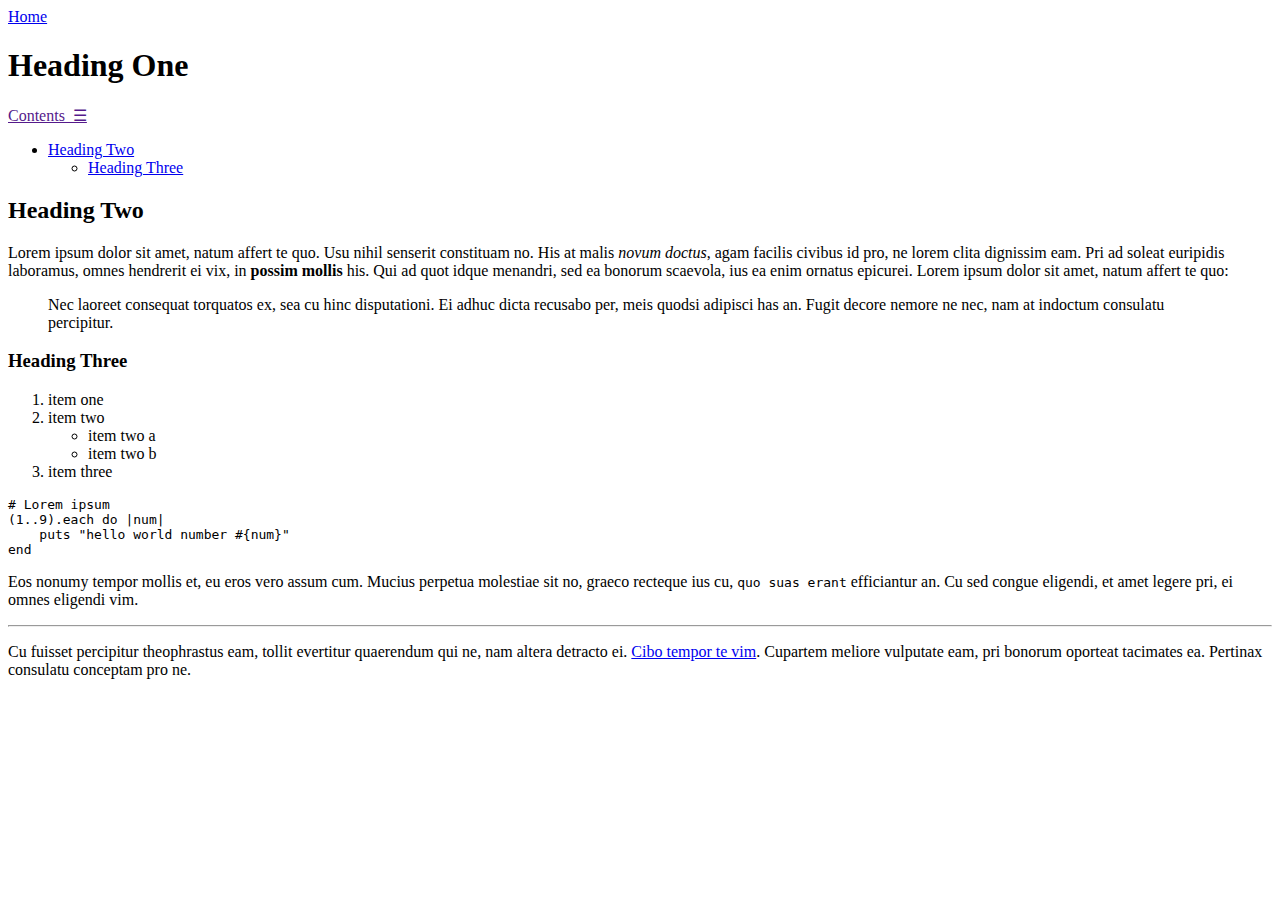
<file: test-short.html>
<!DOCTYPE html>
<html lang="en">
<head>
    <meta charset="utf-8">
    <meta name="viewport" content="width=device-width, user-scalable=yes">
    <link rel="stylesheet" href="https://awjin.github.io/assets/css/base.css">
    <script src="https://ajax.googleapis.com/ajax/libs/jquery/2.2.4/jquery.min.js"></script>
    <script src="js/base.js"></script>
    <link rel="shortcut icon" href="https://raw.githubusercontent.com/Awjin/awjin.github.io/master/assets/icons/favicon.ico">
    <title>Stylish Markdown | Awjin</title>
</head>

<body>
    <div id="main-page">
        <header>
            <a class="button medium skeuomorphic blue" href="/">Home</a>
        </header>

        <article>
            <h1>Heading One</h1>

            <a id="table-of-contents-toggle" class="button medium skeuomorphic blue" href="">Contents &nbsp;&#9776;</a>
            <nav id="table-of-contents">
                <ul class="table-of-contents-first-level">
                    <li><a href="#heading-two">Heading Two</a>
                        <ul class="table-of-contents-second-level">
                            <li><a href="#heading-three">Heading Three</a></li>
                        </ul>
                    </li>
                </ul>
            </nav>

            <h2 id="heading-two">Heading Two</h2>

            <p>
                Lorem ipsum dolor sit amet, natum affert te quo. Usu nihil senserit constituam no.
                His at malis <em>novum doctus</em>, agam facilis civibus id pro, ne lorem clita
                dignissim eam. Pri ad soleat euripidis laboramus, omnes hendrerit ei vix, in
                <strong>possim mollis </strong> his. Qui ad quot idque menandri, sed ea bonorum
                scaevola, ius ea enim ornatus epicurei. Lorem ipsum dolor sit amet, natum affert te
                quo:
            </p>

            <blockquote>
                <p>
                    Nec laoreet consequat torquatos ex, sea cu hinc disputationi. Ei adhuc dicta
                    recusabo per, meis quodsi adipisci has an. Fugit decore nemore ne nec, nam at
                    indoctum consulatu percipitur.
                </p>
            </blockquote>

            <h3 id="heading-three">Heading Three</h3>

            <ol>
                <li>item one</li>
                <li>item two
                    <ul>
                        <li>item two a</li>
                        <li>item two b</li>
                    </ul>
                </li>
                <li>item three</li>
            </ol>

            <pre><code># Lorem ipsum
(1..9).each do |num|
    puts "hello world number #{num}"
end</code></pre>

                <p>
                    Eos nonumy tempor mollis et, eu eros vero assum cum. Mucius perpetua molestiae
                    sit no, graeco recteque ius cu, <code>quo suas erant</code> efficiantur an. Cu
                    sed congue eligendi, et amet legere pri, ei omnes eligendi vim.
                </p>

                <hr>

                <p>
                    Cu fuisset percipitur theophrastus eam, tollit evertitur quaerendum qui ne, nam
                    altera detracto ei. <a href="#0">Cibo tempor te vim</a>. Cupartem meliore
                    vulputate eam, pri bonorum oporteat tacimates ea. Pertinax consulatu conceptam
                    pro ne.
                </p>
            </article>
        </div>
    </body>
</html>
</file>
<file: css/base.css>
@import "reset.css";
@import "containers.css";
@import "text.css";
@import "colors.css";
</file>
